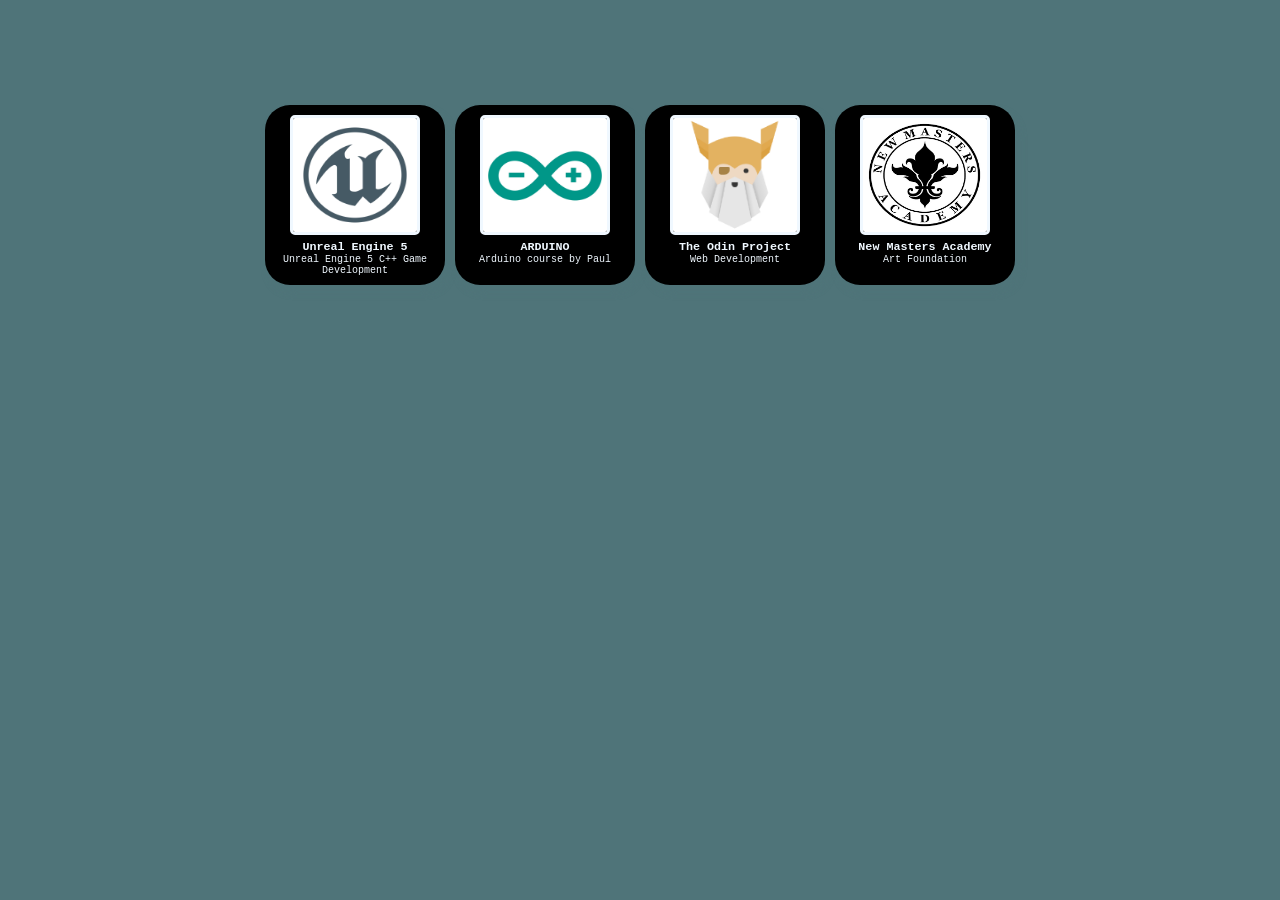
<file: learning.html>
<!DOCTYPE html>
<html lang="en">
<head>
    <meta charset="UTF-8">
    <meta name="viewport" content="width=device-width, initial-scale=1.0">
    <title>Learning</title>
    <link rel="stylesheet" type="text/css" href="css/main.css">
</head>
<body>
    
    <div class="container">
        <div class="box">
            <a href="https://www.udemy.com/share/101XRs3@Oe59ySXYvp3m2SueYBwXoZ97vcpLbpXnlCCSIf1MEly6ZXshP2BXQMZjbx7jltk6Rw==/">
            <img src="images/logo/unreal-engine_logo.jpg">
            <div class="box_content">
                <h3>Unreal Engine 5 </h3>
                <p> Unreal Engine 5 C++ Game Development</p>
            </div>
            </a>
        </div>

        <div class="box">
            <a href="https://www.youtube.com/watch?v=fJWR7dBuc18&list=PLGs0VKk2DiYw-L-RibttcvK-WBZm8WLEP">
            <img src="images/logo/arduino.jpg">
            <div class="box_content">
                <h3>ARDUINO </h3>
                <p> Arduino course by Paul</p>
            </div>
            </a>
        </div>

        <div class="box">
            <a href="https://www.theodinproject.com/paths">
            <img src="images/logo/TOP.png">
            <div class="box_content">
                <h3>The Odin Project </h3>
                <p> Web Development </p>
            </div>
            </a>
        </div>

            <div class="box">
            <a href="https://www.nma.art/v3/course-catalog">
            <img src="images/logo/new_masters_academy.png">
            <div class="box_content">
                <h3>New Masters Academy </h3>
                <p> Art Foundation </p>
            </div>
            </a>
        </div>


        
        </div>

    
</body>
</html>
</file>
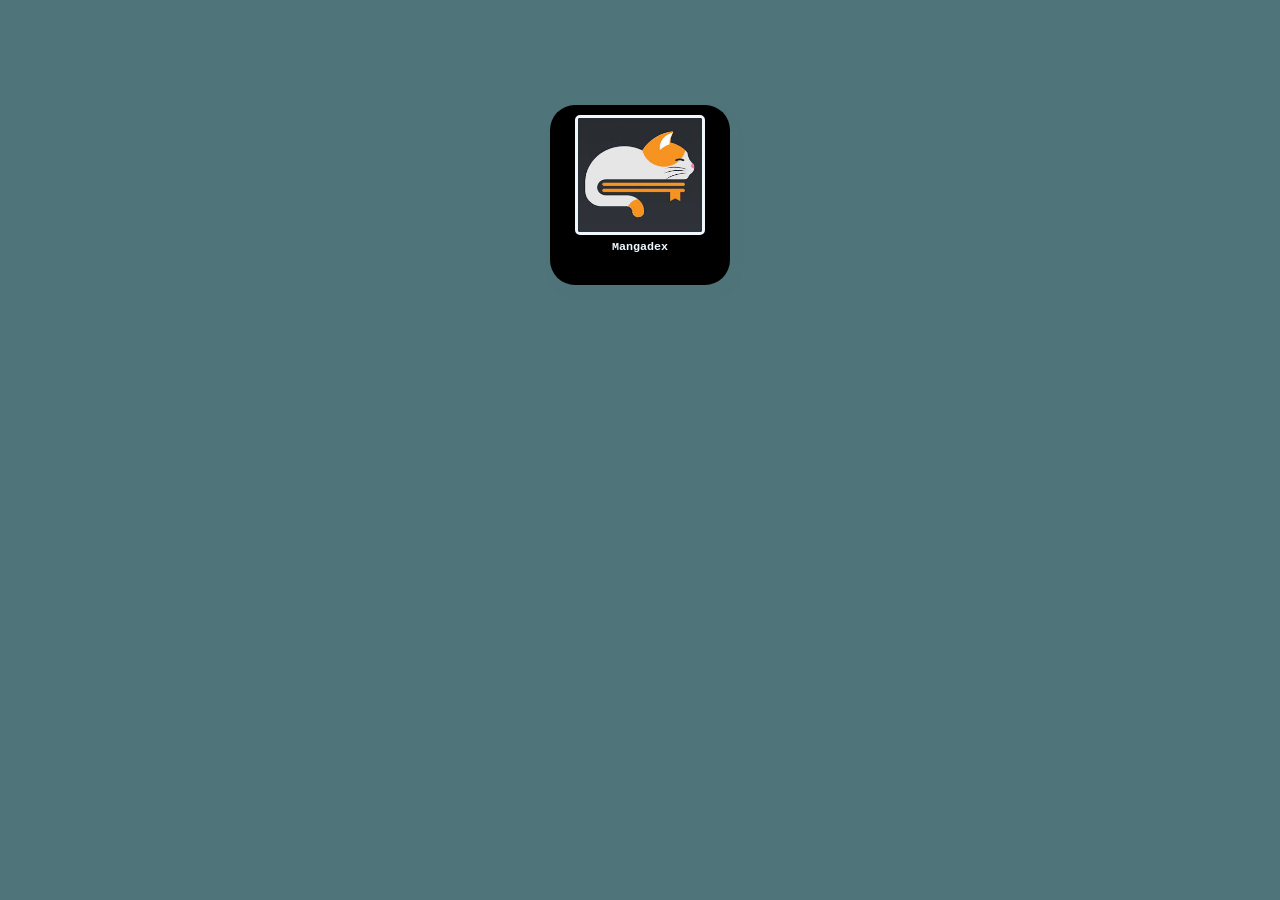
<file: library.html>
<!DOCTYPE html>
<html lang="en">
<head>
    <meta charset="UTF-8">
    <meta name="viewport" content="width=device-width, initial-scale=1.0">
    <title>Library</title>
    <link rel="stylesheet" type="text/css" href="css/main.css">
</head>
<body>
    
    <div class="container">
        <div class="box">
            <a href="https://mangadex.org/titles">
            <img src="images/logo/mangadex.jpg">
            <div class="box_content">
                <h3>Mangadex </h3>
               
            </div>
            </a>
        </div>
        
        </div>

    
</body>
</html>
</file>
<file: css/main.css>
a{
    color: inherit;
    text-decoration: none;
}
*{
    margin: 0px;
    padding: 0px;
    box-sizing: border-box;
    font-family: 'Courier New', Courier, monospace;
}
body{
    background-color: rgb(79, 116, 121);
    font-size: 10px;
    color: aliceblue;
    text-align: center;
}

.container{
    display: flex;
    justify-content: center;
    flex-wrap: wrap;
    margin-top: 100px;


}

.box{
    width: 180px;
    height: 180px;
    background-color: black;
    margin: 5px;
    border-radius: 25px;
    box-shadow: 4px 7px 7px 0px rgb(79, 116, 121);
     transition: 400ms;

}

div img{
    width: 130px;
    height: 120px;
    border: 3px solid;
    border-radius: 5px;
    cursor: pointer;
    margin: 2px;
    margin-top: 10px;
    
}

.box:hover {
    transform: scale(1.03);
}
</file>
